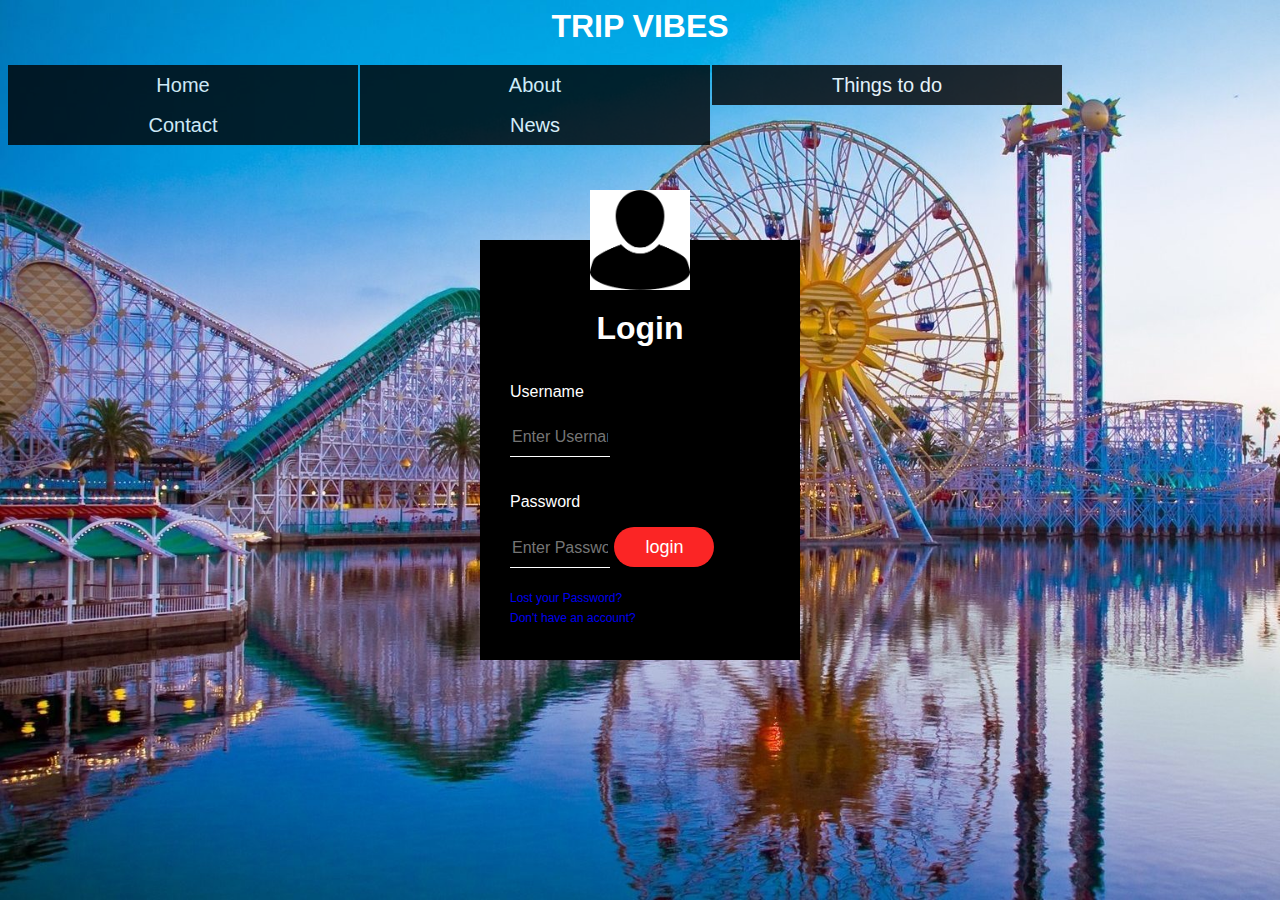
<file: index.html>
<!DOCTYPE --html-->
<html>
<head>
<body>
  <link href="style.css" rel="stylesheet">
  <h1>TRIP VIBES</h1>
  <ul>
    <li><a href="working.html">Home</a></li>
    <li><a>About</a>
      <ul>
        <li><a href="working.html">Our Team</a></li>
        <li><a href="working.html">Camp Sites</a></li>
        <li><a href="working.html">Mission</a></li>
        <li><a href="working.html">Resources</a></li>
      </ul>
    </li>
    <li><a>Things to do</a>
      <ul>
        <li><a href="working.html">Ativities</a></li>
        <li><a href="working.html">Parks</a></li>
        <li><a href="working.html">Shops</a></li>
        <li><a href="working.html">Evemts</a></li>
      </ul>
    </li>
    <li><a>Contact</a>
      <ul>
        <li><a href="working.html">Maps</a></li>
        <li><a href="working.html">Directions</a></li>
      </ul>
    </li>
    <li><a href="working.html">News</a></li>
    <div class="loginbox">
      <img src="avatar.png" class="avatar">
      <h1>Login</h1>
      <form>
        <p>Username</p>
        <input type="text" name="" placeholder="Enter Username">
        <p>Password</p>
        <input type="text" name="" placeholder="Enter Password">
        <input type="submit" name="" value="login" href="working.html"><br>
        <a href="working.html">Lost your Password?</a><br>
        <a href="working.html">Don't have an account?</a>
    </div>

</body>
</head>
</html>
</file>
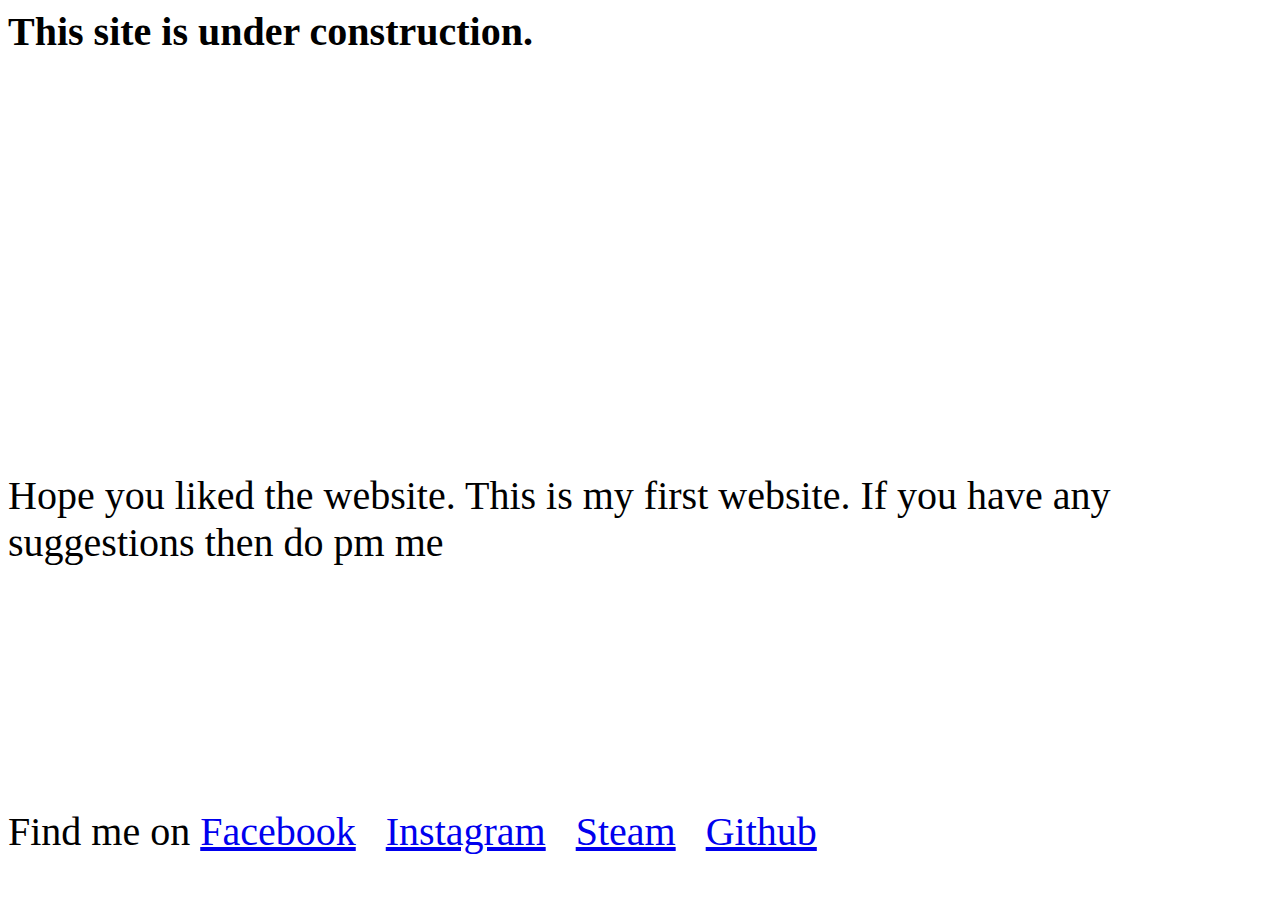
<file: working.html>
<DOCTYPE --html-->
  <html>
  <body>
      <link href="working.css" rel="stylesheet">
    <h4>This site is under construction.</h4><br><br><br><br><br><br><br><br><br><br><br><br><br><br><br><br><br><br>
    <p>Hope you liked the website. This is my first website. If you have any suggestions then do pm me</p><br><br><br><br><br><br><br><br><br>
    <p>Find me on <a href="https://www.facebook.com/MAYANKGARG1208">Facebook</a>&nbsp&nbsp&nbsp<a href="https://www.instagram.com/mynk_g/">Instagram</a>&nbsp&nbsp&nbsp<a href="https://steamcommunity.com/profiles/76561198807572568/">Steam</a>&nbsp&nbsp&nbsp<a href="https://github.com/mayankgrg">Github</a></p>
  </body>
  </html>
</file>
<file: style.css>
body{
  background: url('background.jpeg')  no-repeat;
  background-size: cover;
  font-family: arial;
  color: white;
}
ul{
  margin: 0px;
  padding: 0px;
  list-style: none;
}
ul li{
  float: left;
  width: 350px;
  height:40px;
  background-color: black;
  opacity: .8;
  line-height: 40px;
  text-align: center;
  font-size: 20px;
  margin-right: 2px;
}
ul li a{
  text-decoration: none;
  color: white;
  display: block;
}
ul li a:hover {
  background-color: green;
}
ul li:hover ul li {
  display: block;
}
ul li ul li{
  display: none;
}
.loginbox{
  width: 320px;
  height: 420px;
  background: #000;
  color: #fff;
  top: 50%;
  left: 50%;
  position: absolute;
  transform: translate(-50%,-50%);
  box-sizing: border-box;
  padding: 70px 30px;
}
.avatar{
  width: 100px;
  height: 100px;
  position: absolute;
  top: -50px;
  left: calc(50% - 50px);
}
h1{
  margin: 0;
  padding: 0 0 20px;
  text-align: center;
  font-weight: bold;
}
.loginbox input{
  width: 100px;
  margin-bottom: 20px;
}
.loginbox input[type="text"], input[type="password"]
{
  border: none;
  border-bottom: 1px solid #fff;
  background: transparent;
  outline: none;
  height: 40px;
  color: #fff;
  font-size: 16px;
}
.loginbox input[type="submit"]
{
  border: none;
  outline: none;
  height: 40px;
  background: #fb2525;
  color: #fff;
  font-size: 18px;
  border-radius: 20px;
}
.loginbox input[type="submit"]:hover
{
  cursor: pointer;
  background: #ffc107;
  color: #000;
}
.loginbox a{
  text-decoration: none;
  font-size: 12px;
  line-height: 20px;
  color: garkgrey;
}
.loginbox a:hover{
  color: #ffc107;
}
</file>
<file: working.css>
h4{
  font-size: 40px;
}
p{
  font-size: 40px;
}
</file>
